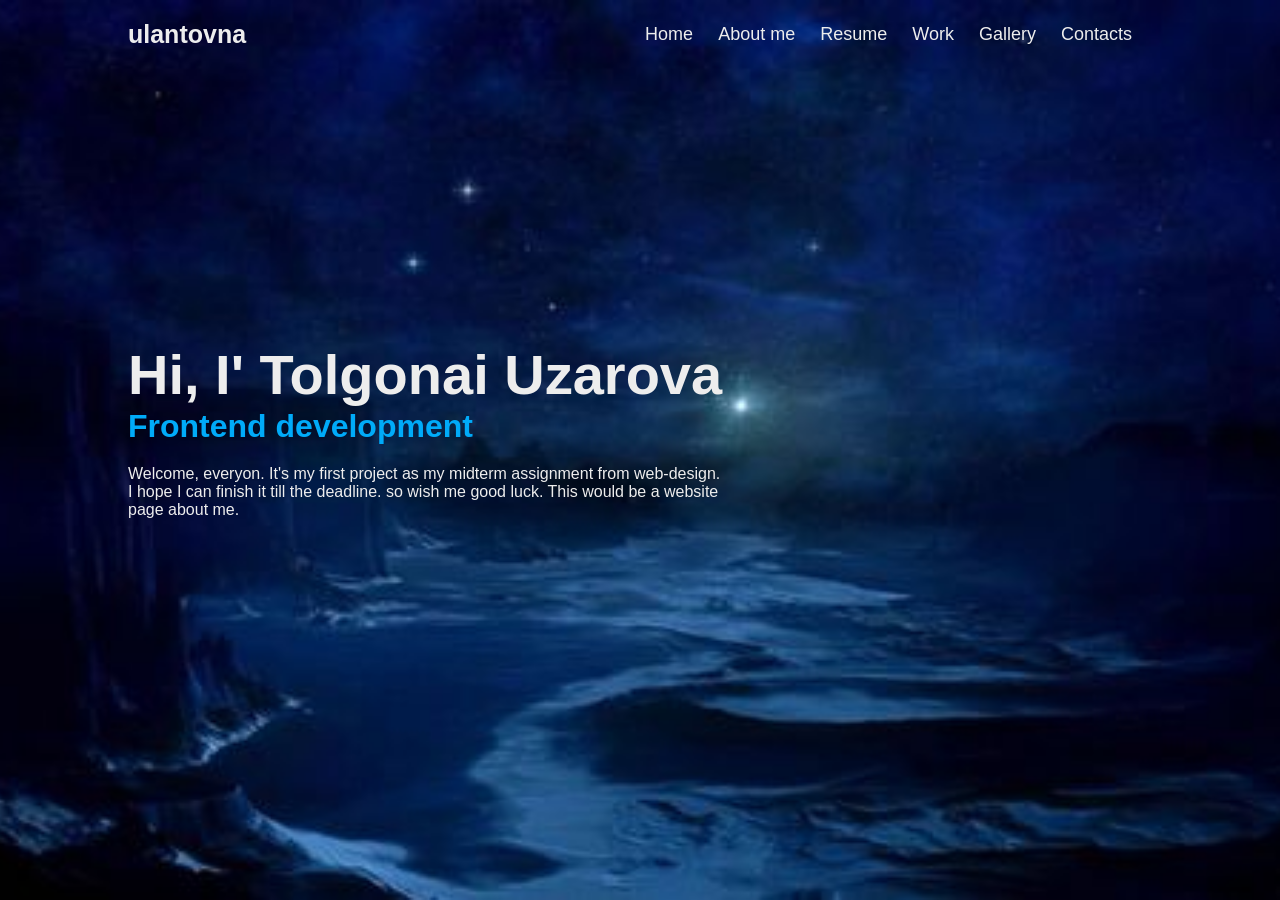
<file: index.html>
<!DOCTYPE html>
<html lang="en">
<head>
    <meta charset="UTF-8">
    <meta name="viewport" content="width=device-width, initial-scale=1.0">
    <title>Document</title>
    <link rel="stylesheet" href="style.css">
    <link href='https://unpkg.com/boxicons@2.1.4/css/boxicons.min.css' rel='stylesheet'>

</head>
<body>

    <header class="header">
        <a href="#" class="logo">ulantovna</a>
        <nav>
            <ul>
                <li><a href="index.html">Home</a></li>
                <li><a href="about.html">About me</a></li>
                <li><a href="resume.html">Resume</a></li>
                <li><a href="work.html">Work</a></li>
                <li><a href="gallery.html">Gallery</a></li>
                <li><a href="contacts.html">Contacts</a></li>
            </ul>
        </nav>
    </header>
    
    <section >
        <div>
            <h1>Hi, I' Tolgonai Uzarova</h1>
            <h3>Frontend development</h3>
            <p>Welcome, everyon. It's my first project as my midterm assignment from web-design. I hope I can finish it till the deadline. so wish me good luck. This would be a website page about me.</p>
            
        </div>
    </section>
</body>
</html>
</file>
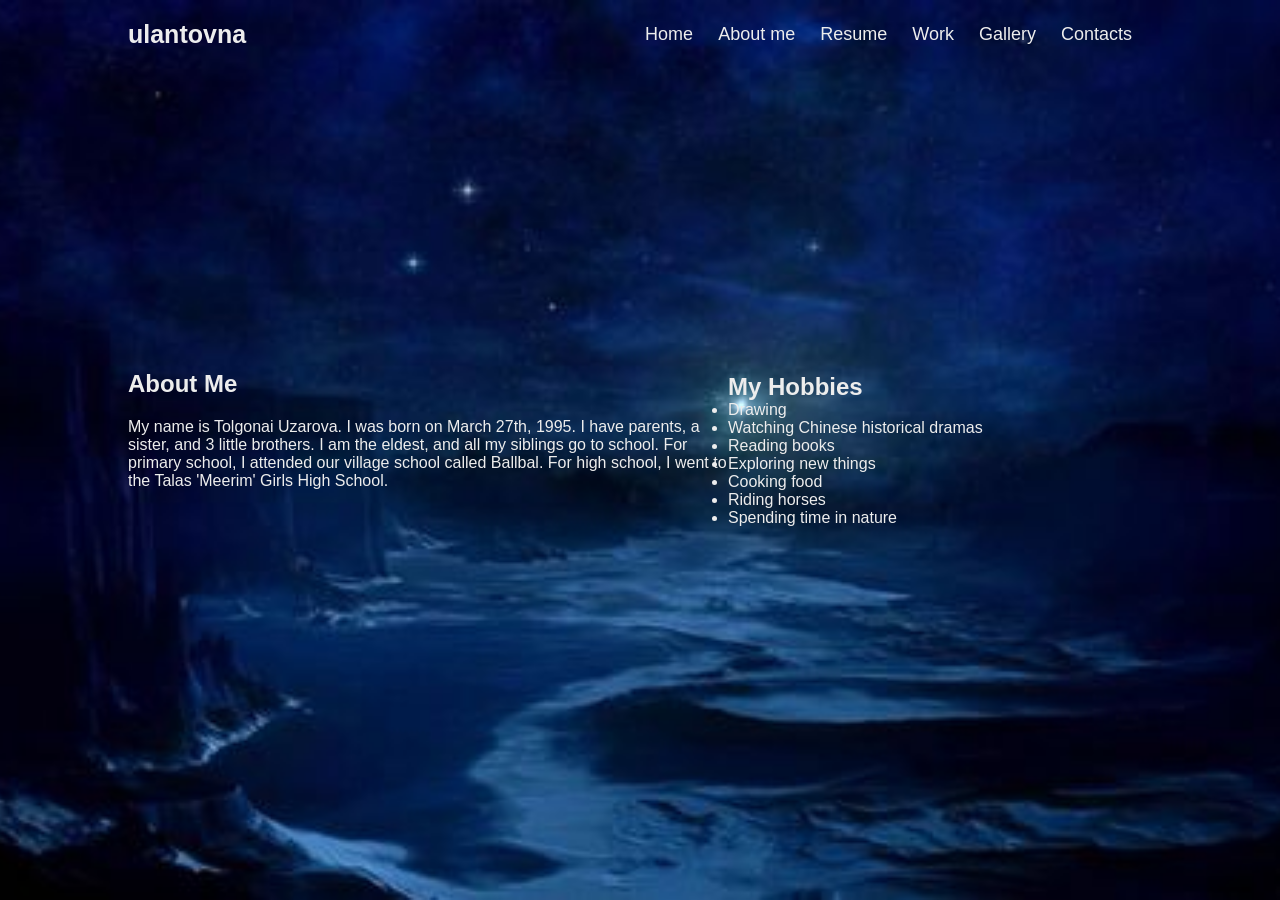
<file: about.html>
<!DOCTYPE html>
<html lang="en">
<head>
    <meta charset="UTF-8">
    <meta name="viewport" content="width=device-width, initial-scale=1.0">
    <title>Document</title>
    <link rel="stylesheet" href="style.css">
</head>
<body>
    <header class="header">
        <a href="#" class="logo">ulantovna</a>
        <nav>
            <ul>
                <li><a href="index.html">Home</a></li>
                <li><a href="about.html">About me</a></li>
                <li><a href="resume.html">Resume</a></li>
                <li><a href="work.html">Work</a></li>
                <li><a href="gallery.html">Gallery</a></li>
                <li><a href="contacts.html">Contacts</a></li>
            </ul>
        </nav>
    </header>
    <section class="about-me">
        <h2>About Me</h2>
        <p>
            My name is Tolgonai Uzarova. I was born on March 27th, 1995. I have parents, a sister, and 3 little brothers. I am the eldest, and all my siblings go to school.
            For primary school, I attended our village school called Ballbal. For high school, I went to the Talas 'Meerim' Girls High School.
        </p>
    </section>
    <section class="hobbies">
        <h2>My Hobbies</h2>
        <ul>
            <li>Drawing</li>
            <li>Watching Chinese historical dramas</li>
            <li>Reading books</li>
            <li>Exploring new things</li>
            <li>Cooking food</li>
            <li>Riding horses</li>
            <li>Spending time in nature</li>
        </ul>
    </section>
</body>
</html>
</file>
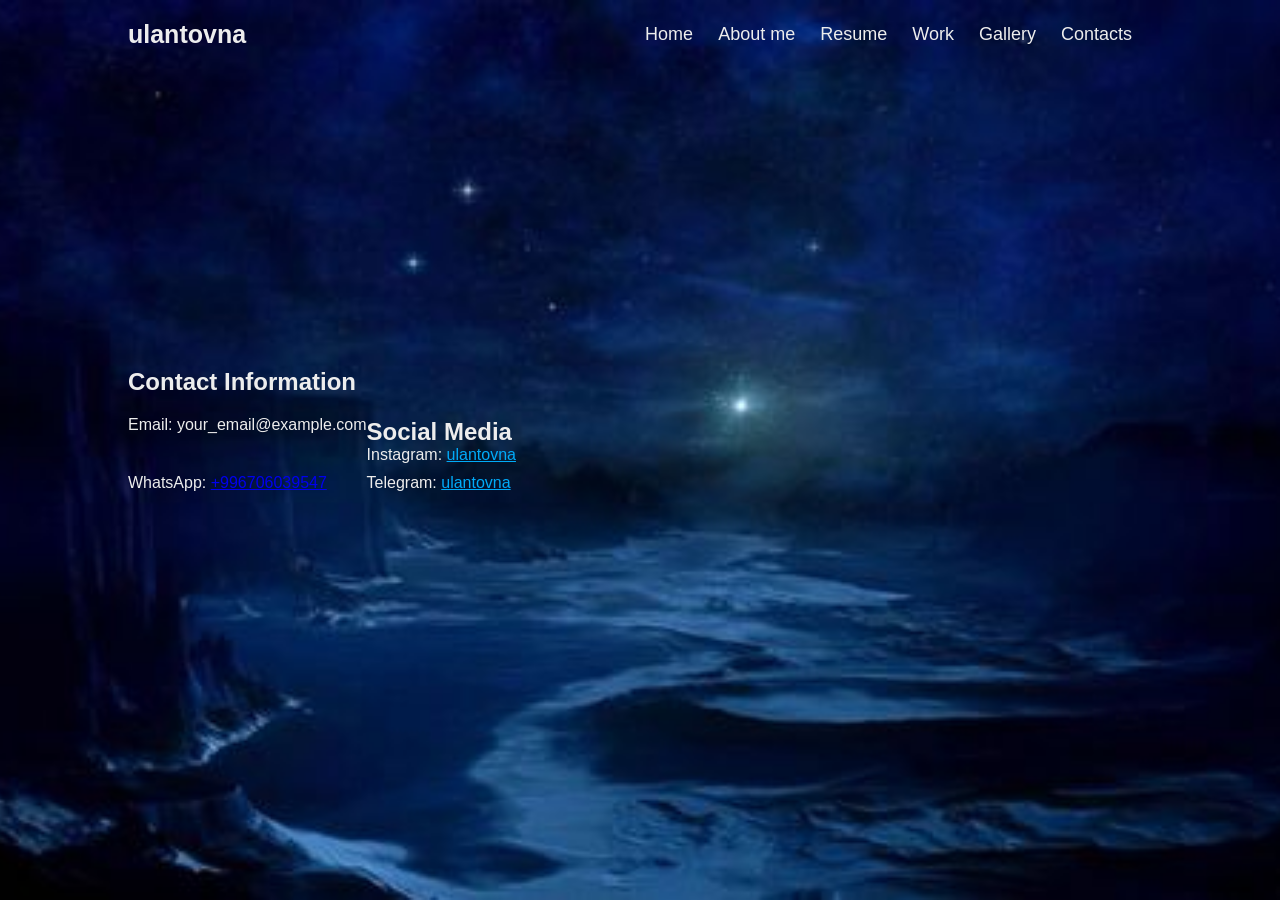
<file: contacts.html>
<!DOCTYPE html>
<html lang="en">
<head>
    <meta charset="UTF-8">
    <meta name="viewport" content="width=device-width, initial-scale=1.0">
    <title>Document</title>
    <link rel="stylesheet" href="style.css">
</head>
<body>
    <header class="header">
        <a href="#" class="logo">ulantovna</a>
        <nav>
            <ul>
                <li><a href="index.html">Home</a></li>
                <li><a href="about.html">About me</a></li>
                <li><a href="resume.html">Resume</a></li>
                <li><a href="work.html">Work</a></li>
                <li><a href="gallery.html">Gallery</a></li>
                <li><a href="contacts.html">Contacts</a></li>
            </ul>
        </nav>
    </header>
    <section class="contact-info">
        <h2>Contact Information</h2>
        <p>Email: your_email@example.com</p>
        <p>WhatsApp: <a href="tel:+996706039547">+996706039547</a></p>
    </section>
    <section class="social-media">
        <h2>Social Media</h2>
        <ul>
            <li>Instagram: <a href="https://www.instagram.com/ulantovna">ulantovna</a></li>
            <li>Telegram: <a href="https://t.me/ulantovna">ulantovna</a></li>
        </ul>
    </section>
</body>
</html>
</file>
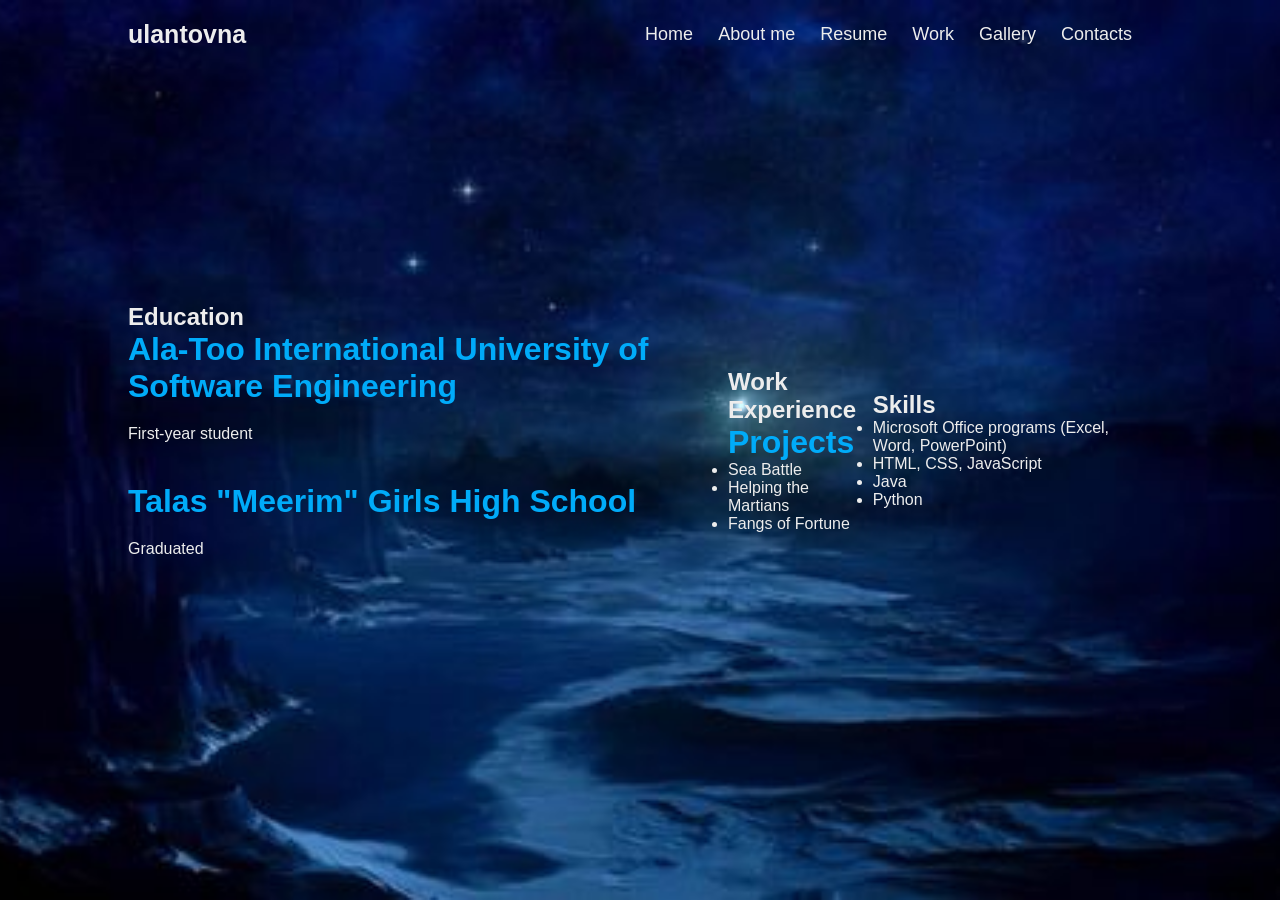
<file: resume.html>
<!DOCTYPE html>
<html lang="en">
<head>
    <meta charset="UTF-8">
    <meta name="viewport" content="width=device-width, initial-scale=1.0">
    <title>Document</title>
    <link rel="stylesheet" href="style.css">
</head>
<body>
    <header class="header">
        <a href="#" class="logo">ulantovna</a>
        <nav>
            <ul>
                <li><a href="index.html">Home</a></li>
                <li><a href="about.html">About me</a></li>
                <li><a href="resume.html">Resume</a></li>
                <li><a href="work.html">Work</a></li>
                <li><a href="gallery.html">Gallery</a></li>
                <li><a href="contacts.html">Contacts</a></li>
            </ul>
        </nav>
    </header>
    <section class="education">
        <h2>Education</h2>
        <div class="entry">
            <h3>Ala-Too International University of Software Engineering</h3>
            <p>First-year student</p>
        </div>
        <div class="entry">
            <h3>Talas "Meerim" Girls High School</h3>
            <p>Graduated</p>
        </div>
    </section>
    <section class="work-experience">
        <h2>Work Experience</h2>
        <div class="entry">
            <h3>Projects</h3>
            <ul>
                <li>Sea Battle</li>
                <li>Helping the Martians</li>
                <li>Fangs of Fortune</li>
            </ul>
        </div>
    </section>
    <section class="skills">
        <h2>Skills</h2>
        <ul>
            <li>Microsoft Office programs (Excel, Word, PowerPoint)</li>
            <li>HTML, CSS, JavaScript</li>
            <li>Java</li>
            <li>Python</li>
        </ul>
    </section>
</body>
</html>
</file>
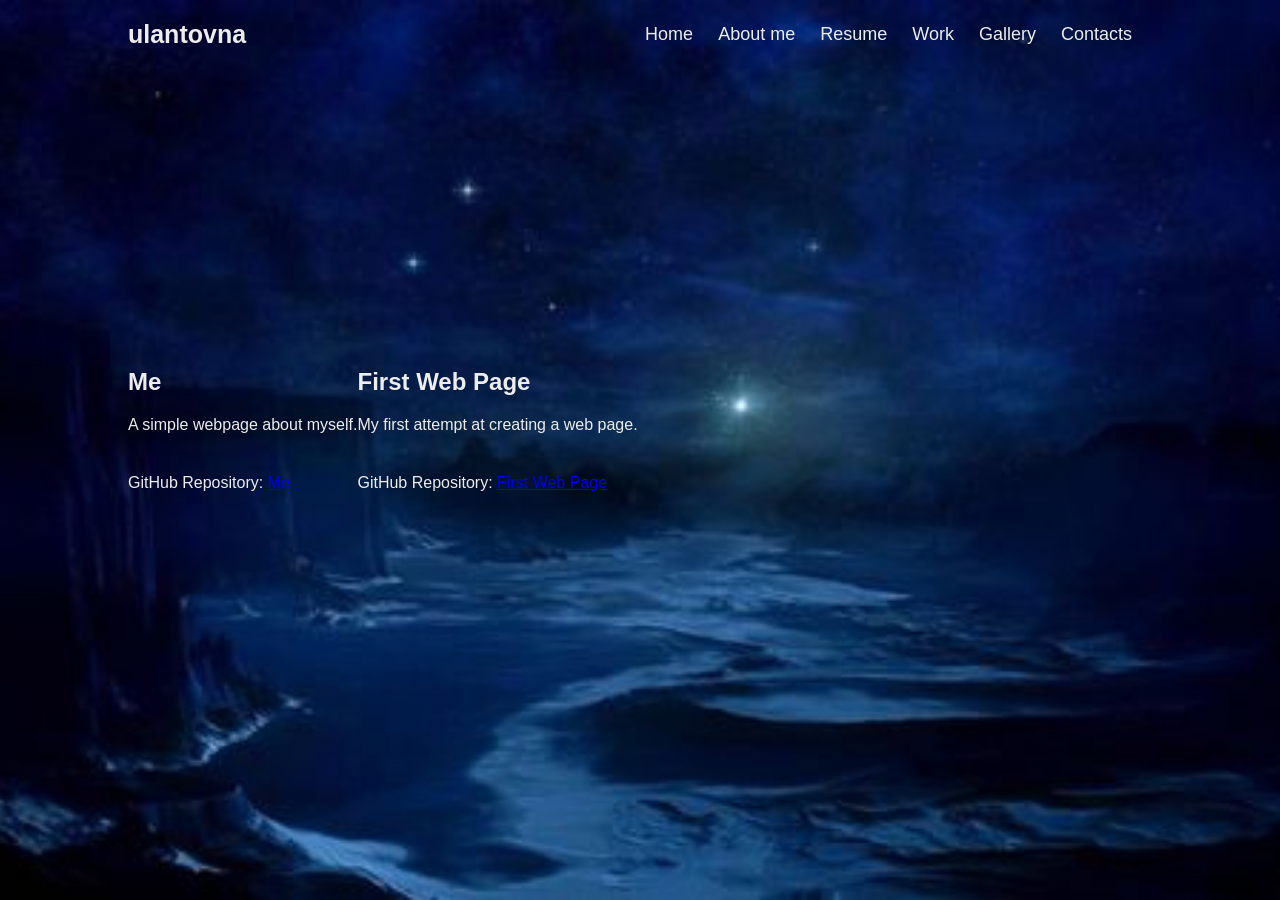
<file: work.html>
<!DOCTYPE html>
<html lang="en">
<head>
    <meta charset="UTF-8">
    <meta name="viewport" content="width=device-width, initial-scale=1.0">
    <title>Document</title>
    <link rel="stylesheet" href="style.css">
</head>
<body>
    <header class="header">
        <a href="#" class="logo">ulantovna</a>
        <nav>
            <ul>
                <li><a href="index.html">Home</a></li>
                <li><a href="about.html">About me</a></li>
                <li><a href="resume.html">Resume</a></li>
                <li><a href="work.html">Work</a></li>
                <li><a href="gallery.html">Gallery</a></li>
                <li><a href="contacts.html">Contacts</a></li>
            </ul>
        </nav>
    </header>
    <section class="project">
        <h2>Me</h2>
        <p>A simple webpage about myself.</p>
        <p>GitHub Repository: <a href="https://github.com/ulantovna/me">Me</a></p>
    </section>
    <section class="project">
        <h2>First Web Page</h2>
        <p>My first attempt at creating a web page.</p>
        <p>GitHub Repository: <a href="https://github.com/ulantovna/first-web-page">First Web Page</a></p>
    </section>
</body>
</html>
</file>
<file: style.css>
* {
    margin: 0;
    padding: 0;
    box-sizing: border-box;
    font-family: 'Poppins', sans-serif;
}

body {
    color: #ededed;
    background-color: #000;
}

.header {
    position: fixed;
    top: 0;
    left: 0;
    width: 100%;
    padding: 20px 10%;
    background: transparent;
    display: flex;
    justify-content: space-between;
    align-items: center;
    z-index: 100;
}

.logo {
    font-size: 25px;
    color: #ededed;
    text-decoration: none;
    font-weight: 600;
}

nav ul {
    font-size: 18px;
    color: #ededed;
    font-weight: 500;
    margin-left: 35px;
    transition: .3s;
    list-style-type: none;
}

nav ul li {
    display: inline;
    margin-right: 20px;
}

nav ul li a {
    text-decoration: none;
    color: #ededed;
}

nav ul li a:hover {
    color: #00abf9;
}

body {
    height: 100vh;
    background: url('web.jpg') no-repeat;
    background-size: cover;
    background-position: center;
    display: flex;
    align-items: center;
    padding: 0 10%;
}

section {
    max-width: 600px;
}

h1 {
    font-size: 56px;
    font-weight: 700;
    line-height: 1.2;
}

h3 {
    font-size: 32px;
    font-weight: 700;
    color: #00abf9;
}

p {
    font-size: 16px;
    margin: 20px 0 40px;
}

/* Additional Styles for Gallery */
.gallery-item {
    margin-bottom: 20px;
}

.gallery-item img {
    width: 100%;
    border-radius: 10px;
    transition: transform 0.3s ease-in-out;
}

.gallery-item img:hover {
    transform: scale(1.1);
}

/* Additional Styles for Contacts */
.contacts-info {
    margin-bottom: 30px;
}

.contacts-info p {
    margin-bottom: 10px;
}

.contacts-info p a {
    color: #00abf9;
}

.contacts-info p a:hover {
    text-decoration: underline;
}

.social-media {
    margin-top: 20px;
}

.social-media ul {
    list-style-type: none;
}

.social-media ul li {
    margin-bottom: 10px;
}

.social-media ul li a {
    color: #00abf9;
}

.social-media ul li a:hover {
    text-decoration: underline;
}
</file>
